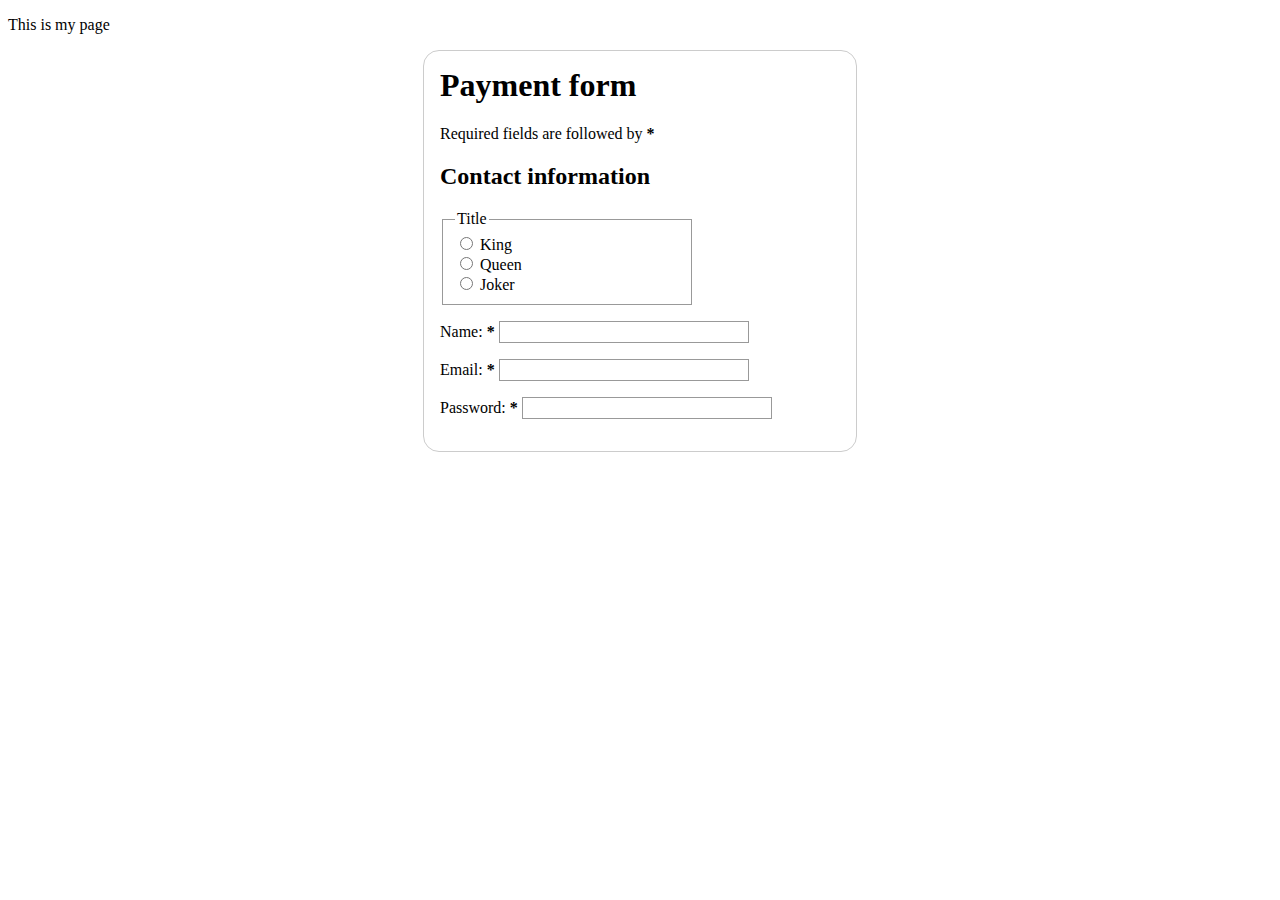
<file: forms/index.html>
<!DOCTYPE html>
<html lang="en-US">

<head>
  <meta charset="utf-8">
  <meta name="viewport" content="width=device-width">
  <link rel="stylesheet" href="styles.css">
  <title>My test page</title>
</head>

<body>
  <p>This is my page</p>
  <form>
    <h1>Payment form</h1>
    <p>
      Required fields are followed by
      <strong><span aria-label="required">*</span></strong>
    </p>

    <section>
      <h2>Contact information</h2>
      <fieldset>
        <legend>Title</legend>
        <ul>
          <li>
            <label for="title_1">
              <input type="radio" id="title_1" name="title" value="K">
              King
            </label>
          </li>
          <li>
            <label for="title_2">
              <input type="radio" id="title_2" name="title" value="Q">
              Queen
            </label>
          </li>
          <li>
            <label for="title_3">
              <input type="radio" id="title_3" name="title" value="J">
              Joker
            </label>
          </li>
        </ul>
      </fieldset>
      <p>
        <label for="name">
          <span>Name: </span>
          <strong><span aria-label="required">*</span></strong>
        </label>
        <input type="text" id="name" name="username" />
      </p>
      <p>
        <label for="mail">
          <span>Email: </span>
          <strong><span aria-label="required">*</span></strong>
        </label>
        <input type="email" id="mail" name="usermail" />
      </p>
      <p>
        <label for="pwd">
          <span>Password: </span>
          <strong><span aria-label="required">*</span></strong>
        </label>
        <input type="password" id="pwd" name="password" />
      </p>
    </section>
  </form>
</body>

</html>
</file>
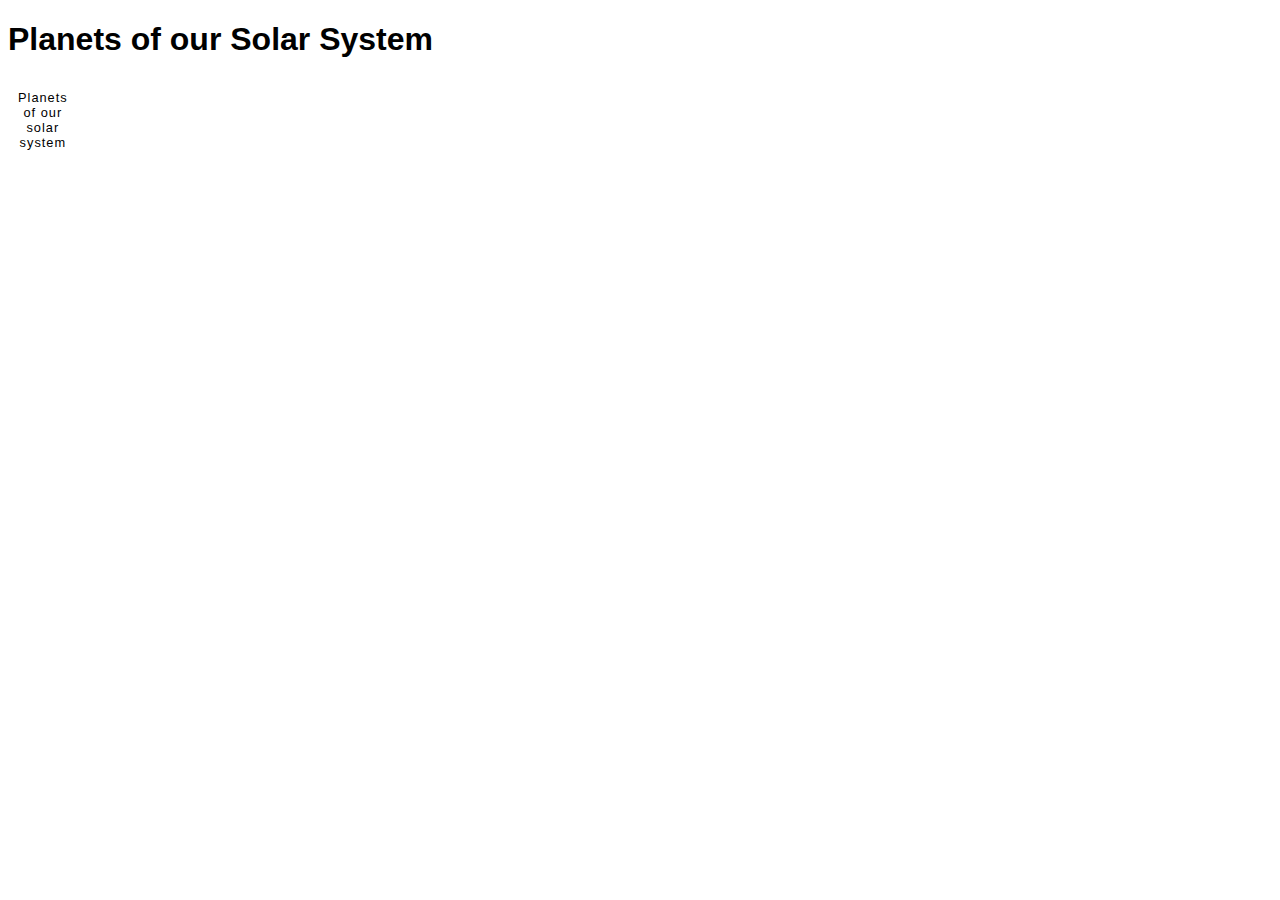
<file: advanced-tables/blank-template.html>
<!DOCTYPE html>
<html lang="en">

<head>
  <meta charset="utf-8">
  <meta name="viewport" content="width=device-width">
  <title>Table template</title>
  <link href="minimal-table.css" rel="stylesheet" type="text/css">
</head>

<body>
  <h1>Planets of our Solar System</h1>

  <div class="outer-container">
    <table>
      <caption>Planets of our solar system</caption>
      <thead>

      </thead>
      <tbody>

      </tbody>
    </table>
  </div>

</body>

</html>
</file>
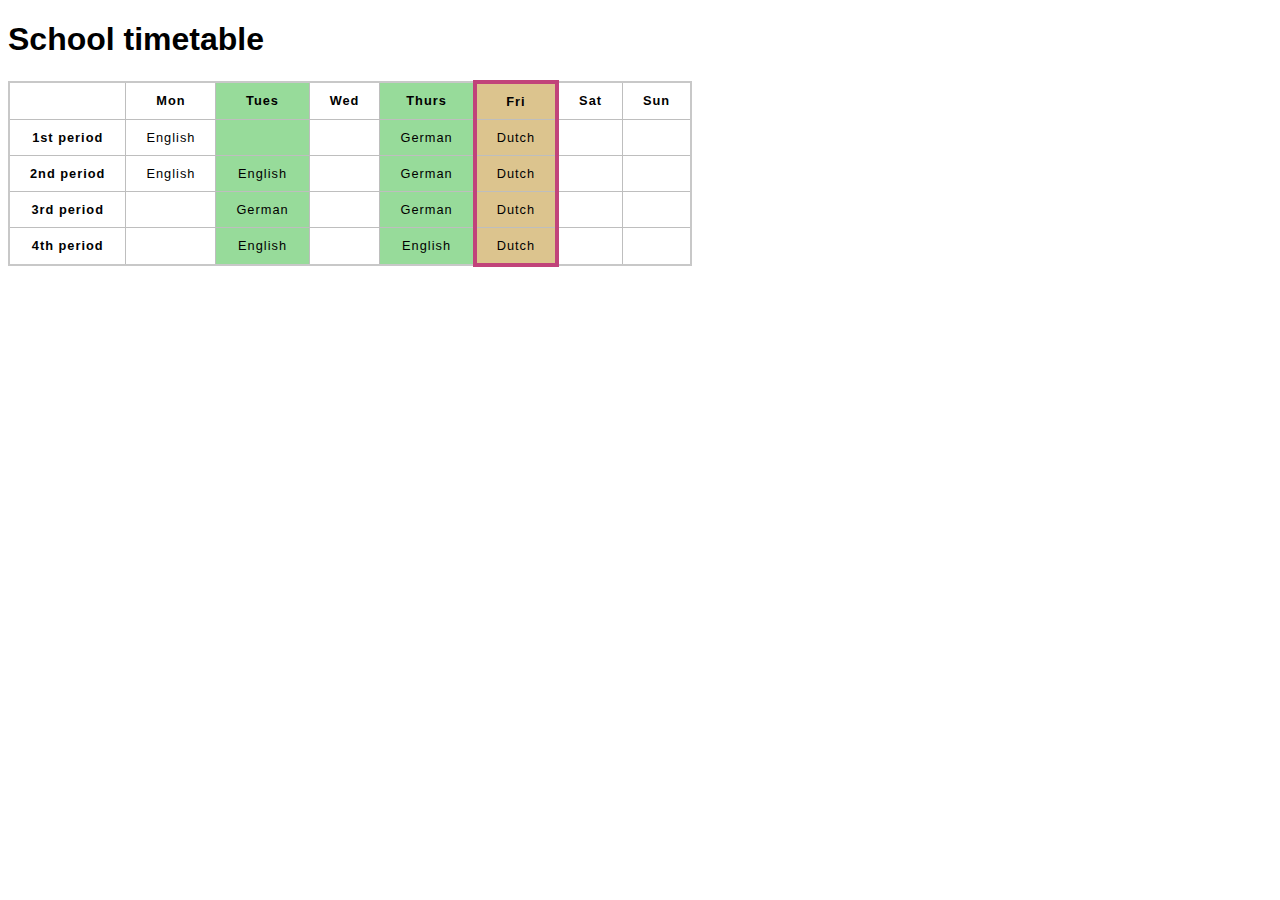
<file: tables/timetable.html>
<!DOCTYPE html>
<html lang="en-us">

<head>
  <meta charset="utf-8">
  <meta name="viewport" content="width=device-width">
  <title>School timetable</title>
  <style>
    html {
      font-family: sans-serif;
    }

    table {
      border-collapse: collapse;
      border: 2px solid rgb(200, 200, 200);
      letter-spacing: 1px;
      font-size: 0.8rem;
    }

    td,
    th {
      border: 1px solid rgb(190, 190, 190);
      padding: 10px 20px;
    }

    td {
      text-align: center;
    }

    caption {
      padding: 10px;
    }
  </style>
</head>

<body>
  <h1>School timetable</h1>

  <table>
    <colgroup>
      <col />
      <col />
      <col style="background-color:#97DB9A">
      <col style="width: 42px;" />
      <col style="background-color:#97DB9A">
      <col style="background-color:#DCC48E; border:4px solid #C1437A;">
      <col style="width: 42px;" />
      <col style="width: 42px;" />
    </colgroup>
    <tr>
      <td>&nbsp;</td>
      <th>Mon</th>
      <th>Tues</th>
      <th>Wed</th>
      <th>Thurs</th>
      <th>Fri</th>
      <th>Sat</th>
      <th>Sun</th>
    </tr>
    <tr>
      <th>1st period</th>
      <td>English</td>
      <td>&nbsp;</td>
      <td>&nbsp;</td>
      <td>German</td>
      <td>Dutch</td>
      <td>&nbsp;</td>
      <td>&nbsp;</td>
    </tr>
    <tr>
      <th>2nd period</th>
      <td>English</td>
      <td>English</td>
      <td>&nbsp;</td>
      <td>German</td>
      <td>Dutch</td>
      <td>&nbsp;</td>
      <td>&nbsp;</td>
    </tr>
    <tr>
      <th>3rd period</th>
      <td>&nbsp;</td>
      <td>German</td>
      <td>&nbsp;</td>
      <td>German</td>
      <td>Dutch</td>
      <td>&nbsp;</td>
      <td>&nbsp;</td>
    </tr>
    <tr>
      <th>4th period</th>
      <td>&nbsp;</td>
      <td>English</td>
      <td>&nbsp;</td>
      <td>English</td>
      <td>Dutch</td>
      <td>&nbsp;</td>
      <td>&nbsp;</td>
    </tr>
  </table>


</body>

</html>
</file>
<file: forms/styles.css>
h1 {
    margin-top: 0;
}

ul {
    margin: 0;
    padding: 0;
    list-style: none;
}

form {
    margin: 0 auto;
    width: 400px;
    padding: 1em;
    border: 1px solid #CCC;
    border-radius: 1em;
}

div+div {
    margin-top: 1em;
}

label span {
    display: inline-block;
    /* width: 120px; */
    text-align: right;
}

input, textarea {
    font: 1em sans-serif;
    width: 250px;
    box-sizing: border-box;
    border: 1px solid #999;
}

input[type=checkbox], input[type=radio] {
    width: auto;
    border: none;
}

input:focus, textarea:focus {
    border-color: #000;
}

textarea {
    vertical-align: top;
    height: 5em;
    resize: vertical;
}

fieldset {
    width: 250px;
    box-sizing: border-box;
    margin-right: 136px;
    border: 1px solid #999;
}

button {
    margin: 20px 0 0 124px;
}

label {
  position: relative;
}
</file>
<file: advanced-tables/minimal-table.css>
html {
  font-family: sans-serif;
}

table {
  border-collapse: collapse;
  border: 2px solid rgb(200,200,200);
  letter-spacing: 1px;
  font-size: 0.8rem;
}

td, th {
  border: 1px solid rgb(190,190,190);
  padding: 10px 20px;
}

th {
  background-color: rgb(235,235,235);
}

td {
  text-align: center;
}

tr:nth-child(even) td {
  background-color: rgb(250,250,250);
}

tr:nth-child(odd) td {
  background-color: rgb(245,245,245);
}

caption {
  padding: 10px;
}
</file>
